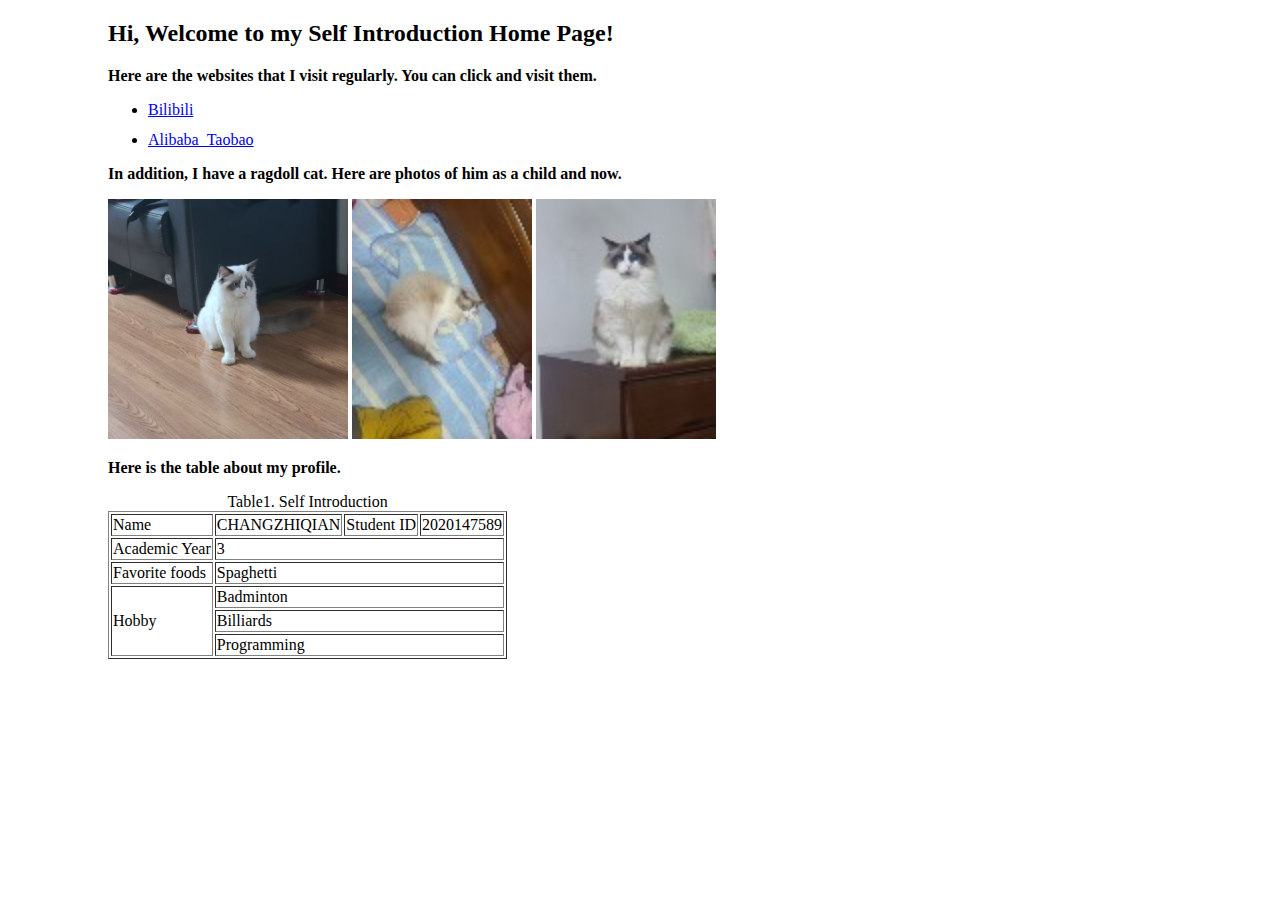
<file: index.html>
<!DOCTYPE html>
<html lang="en">
<head>
    <meta charset="UTF-8">
    <meta http-equiv="X-UA-Compatible" content="IE=edge">
    <meta name="viewport" content="width=device-width, initial-scale=1.0">
    <title>Home Page</title>
    <style rel="stylesheet">
        #whole{
            margin-left: 100px;
        }
        #whole li{
            margin-top: 12px;
        }
        .cat{
            height: 240px;
        }
    </style>
</head>
<body>
    <div id="whole">
        <h2>Hi, Welcome to my Self Introduction Home Page!</h2>
        <p>
            <strong>
                Here are the websites that I visit regularly.
                You can click and visit them.
            </strong>
        </p>
        <ul>
            <li><a href="https://www.bilibili.com/">Bilibili</a></li>
            <li><a href="https://ai.taobao.com/">Alibaba_Taobao</a></li>
        </ul>

        <p>
            <strong>
                In addition, I have a ragdoll cat.
                Here are photos of him as a child and now.
            </strong>
        </p>
        <img src="images/child01jpg.jpg" alt="Ragdoll cat photos" class="cat">
        <img src="images/child02.jpg" alt="Ragdoll cat photos" class="cat">
        <img src="images/now.jpg" alt="Ragdoll cat photos" class="cat">

        <p><strong>Here is the table about my profile.</strong></p>
        <table border="1px">
            <caption>Table1. Self Introduction</caption>
            <tr>
                <td>Name</td>
                <td>CHANGZHIQIAN</td>
                <td>Student ID</td>
                <td>2020147589</td>
            </tr>
            <tr>
                <td>Academic Year</td>
                <td colspan="3">3</td>
            </tr>
            <tr>
                <td>Favorite foods</td>
                <td colspan="3">Spaghetti</td>
            </tr>
            <tr>
                <td rowspan="3">Hobby</td>
                <td colspan="3">Badminton</td>
            </tr>
            <tr>
                <td colspan="3">Billiards</td>
            </tr>
            <tr>
                <td colspan="3">Programming</td>
            </tr>
        </table>
    </div>
</body>
</html>
</file>
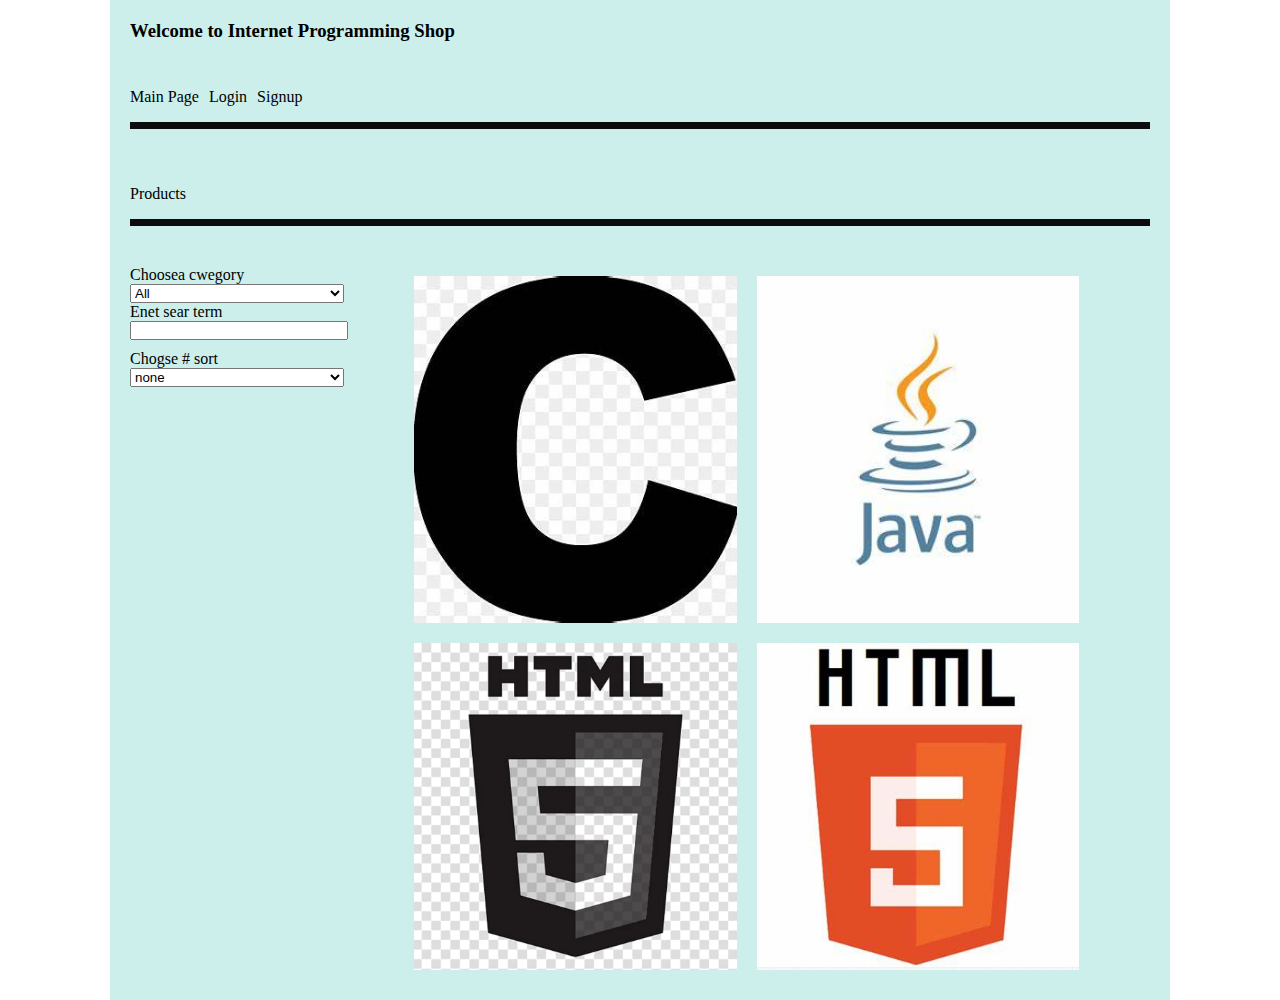
<file: LAB4/index.html>
<!DOCTYPE html>
<html lang="zh-CN">
<head>
  <meta charset="UTF-8">
  <meta name="viewport" content="width=device-width, initial-scale=1.0">
  <link rel="stylesheet" href="css/index.css">
  <title>图片搜索</title>
  <style>
    #filter-input {
      margin-bottom: 10px;
    }

    #gallery {
      display: flex;
      flex-wrap: wrap;
      justify-content: center;
    }

    .image-item {
      margin: 10px;
      position: relative;
    }

    .image-item img {
      cursor: pointer;
    }

    .image-info {
      position: absolute;
      text-align: center;
      line-height: 2.5;
   
      display: none;
      width: 100%;
      /* height: 100%; */
      background-color: #0000005e;
      box-shadow: 0 2px 4px rgba(0, 0, 0, 0.3);
      border-radius: 5px;
      z-index: 1;
      color: white;
    }

    .image-info h3 {
      margin-top: 0;
      margin-bottom: 5px;
    }
  </style>
</head>
<body>
  <div class="wrp">
    <h3>
        Welcome to Internet Programming Shop
    </h3>
    <ul>
        <li>Main Page</li>
        <li>Login </li>
        <li>Signup</li>
    </ul>
    <ul>
       
        <li>Products</li>
    </ul>
   <main>
        <div class="inp">
            <p>Choosea cwegory</p>

            <select name="pets" id="pet-select">
                <option value="">All</option>
                <option value="All">CT</option>
                <option value="one">Cat</option>
                <option value="fall">Hamster</option>
            
            </select>
            <p>Enet sear term</p>
            <input type="text" id="filter-input">
            <p>Chogse # sort</p>

            <select name="pets" id="pet-select">
                <option value="">none</option>
                <option value="All">C++</option>
                <option value="one">CY</option>
                <option value="fall">ster</option>
            
            </select>
            
      
      
          
        </div>
  <div id="gallery">
    <div class="image-item" data-author="John Smith" data-price="29.99">
      <img src="./img/C++.jpg" alt="html" data-desc="C++">
      <div class="image-info">
        <h3>Product Introduction</h3>
        <p>Description: This is image 1</p>
        <p>Author: John Smith</p>
        <p>Price: $29.99</p>
      </div>
    </div>
    <div class="image-item" data-author="Jane Doe" data-price="19.99">
      <img src="./img/java.jpg" alt="html" data-desc="Java">
      <div class="image-info">
        <h3>Product Introduction</h3>
        <p>Description: This is image 2</p>
        <p>Author: Jane Doe</p>
        <p>Price: $19.99</p>
      </div>
    </div>
    <div class="image-item" data-author="Bob Johnson" data-price="39.99">
      <img src="./img/html02.png" alt="java" data-desc="html">
      <div class="image-info">
        <h3>Product Introduction</h3>
        <p>Description: This is image 3</p>
        <p>Author: Bob Johnson</p>
        <p>Price: $39.99</p>
      </div>
    </div>
    <div class="image-item" data-author="Alice Lee" data-price="49.99">
      <img src="./img/html.jpg" alt="C++" data-desc="html">
      <div class="image-info">
        <h3>Product Introduction</h3>
        <p>Description: This is image 4</p>
        <p>Author: Alice Lee</p>
        <p>Price: $49.99</p>
      </div>
    </div>
  
  </div>
    </main>
  </div>

  <script>
    function filterImages() {
      const input = document.getElementById('filter-input');
      const gallery = document.getElementById('gallery');
      const items = gallery.getElementsByClassName('image-item');

      // 添加图片点击事件监听器
      for (let i = 0; i < items.length; i++) {
        const item = items[i];
        const image = item.getElementsByTagName('img')[0];
        const info = item.querySelector('.image-info');
        const desc = image.getAttribute('data-desc');
        const author = item.getAttribute('data-author');
        const price = item.getAttribute('data-price');

        image.addEventListener('click', () => {
          if (info.style.display === 'block') {
            info.style.display = 'none';
          } else {
            // 显示图片的相关信息
            const infoTop = image.offsetTop - info.offsetHeight;
            const infoLeft = image.offsetLeft;
            const title = info.querySelector('h3');
            const descEl = info.querySelector('p:nth-of-type(1)');
            const authorEl = info.querySelector('p:nth-of-type(2)');
            const priceEl = info.querySelector('p:nth-of-type(3)');
            title.textContent = 'Product Introduction';
            descEl.textContent = `Description: ${desc}`;
            authorEl.textContent = `Author: ${author}`;
            priceEl.textContent = `Price: $${price}`;
            info.style.top = `${infoTop}px`;
            info.style.left = `${infoLeft}px`;
            info.style.display = 'block';
          }
        });
      }

      // 添加文本框输入事件监听器
      input.addEventListener('input', () => {
        const keyword = input.value.toLowerCase();
        for (let i = 0; i < items.length; i++) {
          const item = items[i];
          const image = item.getElementsByTagName('img')[0];
          const desc = image.getAttribute('data-desc').toLowerCase();
          if (desc.includes(keyword)) {
            item.style.display = 'inline-block';
          } else {
            item.style.display = 'none';
          }
        }
      });
    }

    filterImages();
  </script>
</body>
</html>
</file>
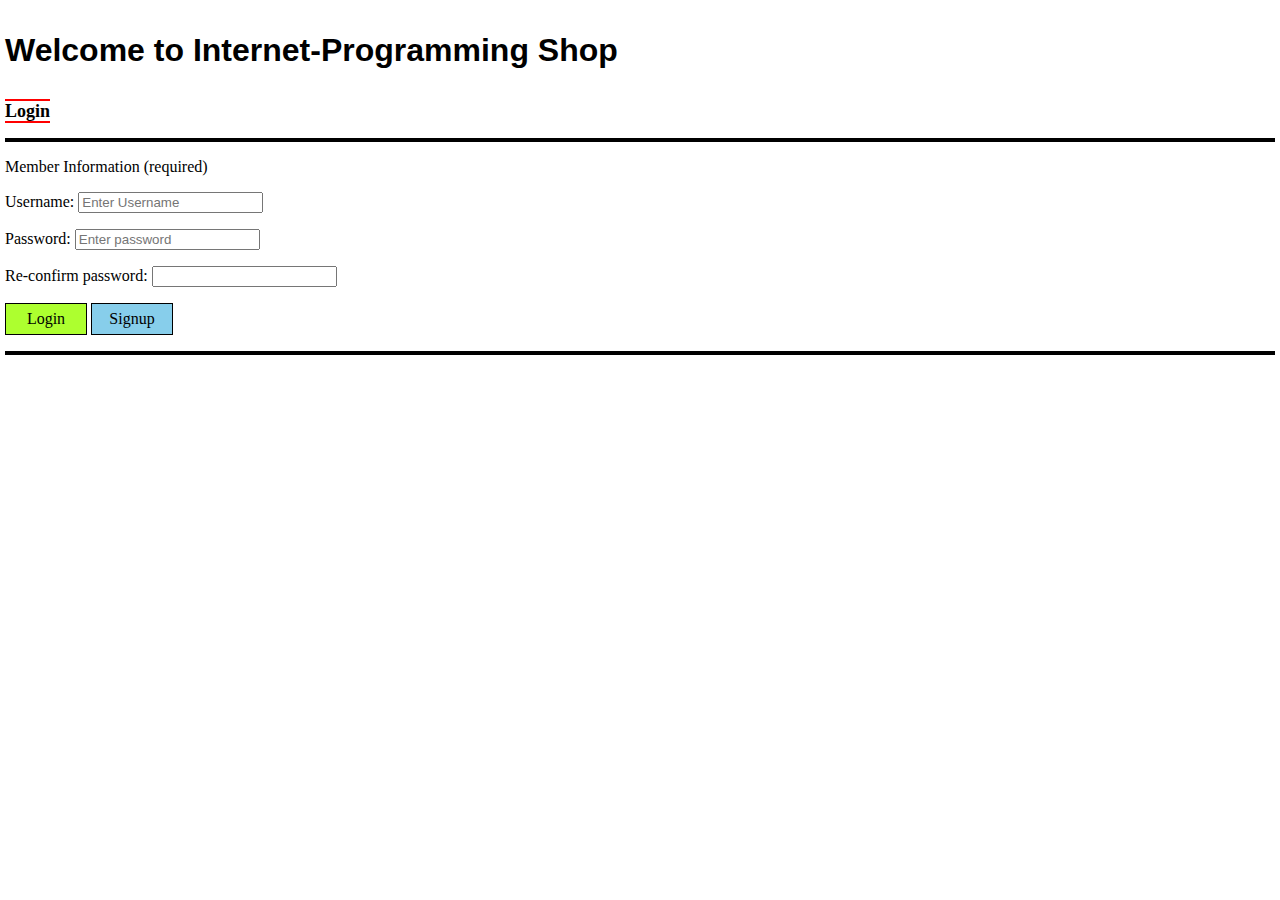
<file: LAB2/login.html>
<!DOCTYPE html>
<html lang="en">
<head>
    <meta charset="UTF-8">
    <meta http-equiv="X-UA-Compatible" content="IE=edge">
    <meta name="viewport" content="width=device-width, initial-scale=1.0">
    <title>Login Page</title>
    <link rel="stylesheet" type= "text/css" href="main.css">
    <style>
        #log{
            border-top: 2px solid red;
            border-bottom: 2px solid red;
        }
    </style>
</head>
<body>
    <div id="app">
        <p id="title">Welcome to Internet-Programming Shop</p>
        <p id="logOrReg">
            <a href="#" id="log">Login</a>
        </p>
        <hr>
        <div id="loginForm">
            <form action="#" method="post">
                <p>Member Information (required)</p>
                <p>Username: <input type="text" name="username" placeholder="Enter Username"></p>
                <p>Password: <input type="password" name="pwd" placeholder="Enter password"></p>
                <p>Re-confirm password: <input type="password" name="confirmPwd"></p>
                <p>
                    <a href="#" id="logLink">Login</a>
                    <a href="signup.html" id="signLink">Signup</a>
                </p>
            </form>
        </div>
        <hr>
    </div>
</body>
</html>
</file>
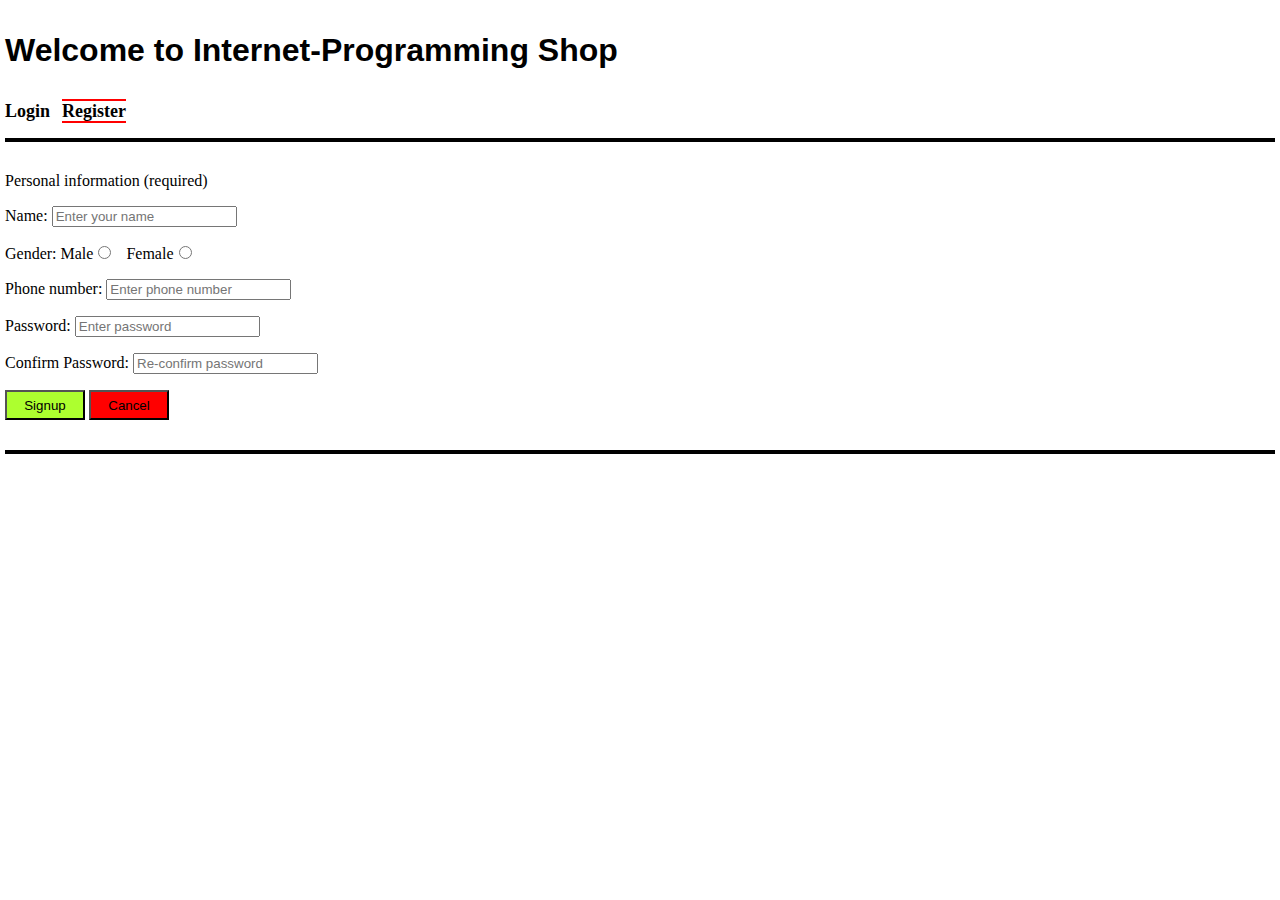
<file: LAB2/signup.html>
<!DOCTYPE html>
<html lang="en">
<head>
    <meta charset="UTF-8">
    <meta http-equiv="X-UA-Compatible" content="IE=edge">
    <meta name="viewport" content="width=device-width, initial-scale=1.0">
    <title>SignUp Page</title>
    <link rel="stylesheet" type="text/css" href="main.css">
    <style>
        #reg{
            border-top: 2px solid red;
            border-bottom: 2px solid red;
        }
    </style>
</head>
<body>
    <div id="app">
        <p id="title">Welcome to Internet-Programming Shop</p>
        <p id="logOrReg">
            <a href="login.html" id="log">Login</a>&nbsp;&nbsp;
            <a href="signup.html" id="reg">Register</a>
        </p>
        <hr>
        <div id="signForm">
            <form action="login.html" method="post">
                <p>Personal information (required)</p>
                <p>Name: <input type="text" name="username" placeholder="Enter your name"></p>
                <p>
                    Gender: Male<input type="radio" name="gender" value="m">&nbsp;&nbsp;
                    Female<input type="radio" name="gender" value="f">
                </p>
                <p>
                    Phone number: <input type="text" name="phoneNum" placeholder="Enter phone number">
                </p>
                <p>Password: <input type="password" id="pwd" placeholder="Enter password"></p>
                <p>Confirm Password: <input type="password" id="confirmPwd" placeholder="Re-confirm password"></p>
                <p>
                    <input type="submit" value="Signup">
                    <input type="reset" value="Cancel">
                </p>
            </form>
        </div>
        <hr>
    </div>
</body>
</html>
</file>
<file: LAB4/css/index.css>
*{
    padding: 0;
    margin: 0;
}
.wrp{
    width: 1020px;
    margin: 0 auto;
    background-color: #CCEFEB;
    padding: 20px;
}
ul{

    display: flex;
    list-style: none;
    border-bottom: 7px solid #0b0b0b;
    margin-bottom: 40px;
}
ul li{
    margin-right: 10px;
    line-height: 50px;
}
h3{
    margin-bottom: 30px;
}
main{
    display: flex;
}
main input{
    width: 100%;
}

select {
    width: 100%;

}

.inp{
    width: 60%;
}
.gallery{
    display: flex;
    justify-content: space-between
}
.image-item{
    width: 40%;
}
.image-item img{
    width: 100%;
    height: 100%;
    object-fit: cover;
}
</file>
<file: LAB2/main.css>
body{
    margin: 0;
    padding: 0;
}
#app{
    margin: 5px;
}
#title{
    font-weight: bold;
    font-size: 2em;
    font-family:'Gill Sans', 'Gill Sans MT', Calibri, 'Trebuchet MS', sans-serif;
}
#logOrReg a{
    text-decoration: none;
    font-size: 18px;
    font-weight: bold;
    color: black;
}
hr{
    border: 2px solid black;
}
#signForm{
    margin-top: 30px;
    margin-bottom: 30px;
}
input[type=submit]{
    background-color: greenyellow;
    width: 80px;
    height: 30px;
}
input[type=reset]{
    background-color: red;
    width: 80px;
    height: 30px;
}
#loginForm a:first-child{
    text-decoration: none;
    color: black;
    display: inline-block;
    width: 80px;
    height: 30px;
    text-align: center;
    line-height: 30px;
    border: 1px solid black;
    background-color: greenyellow;
}
#loginForm a:nth-child(2){
    text-decoration: none;
    color: black;
    display: inline-block;
    width: 80px;
    height: 30px;
    text-align: center;
    line-height: 30px;
    border: 1px solid black;
    background-color: skyblue;
}
</file>
